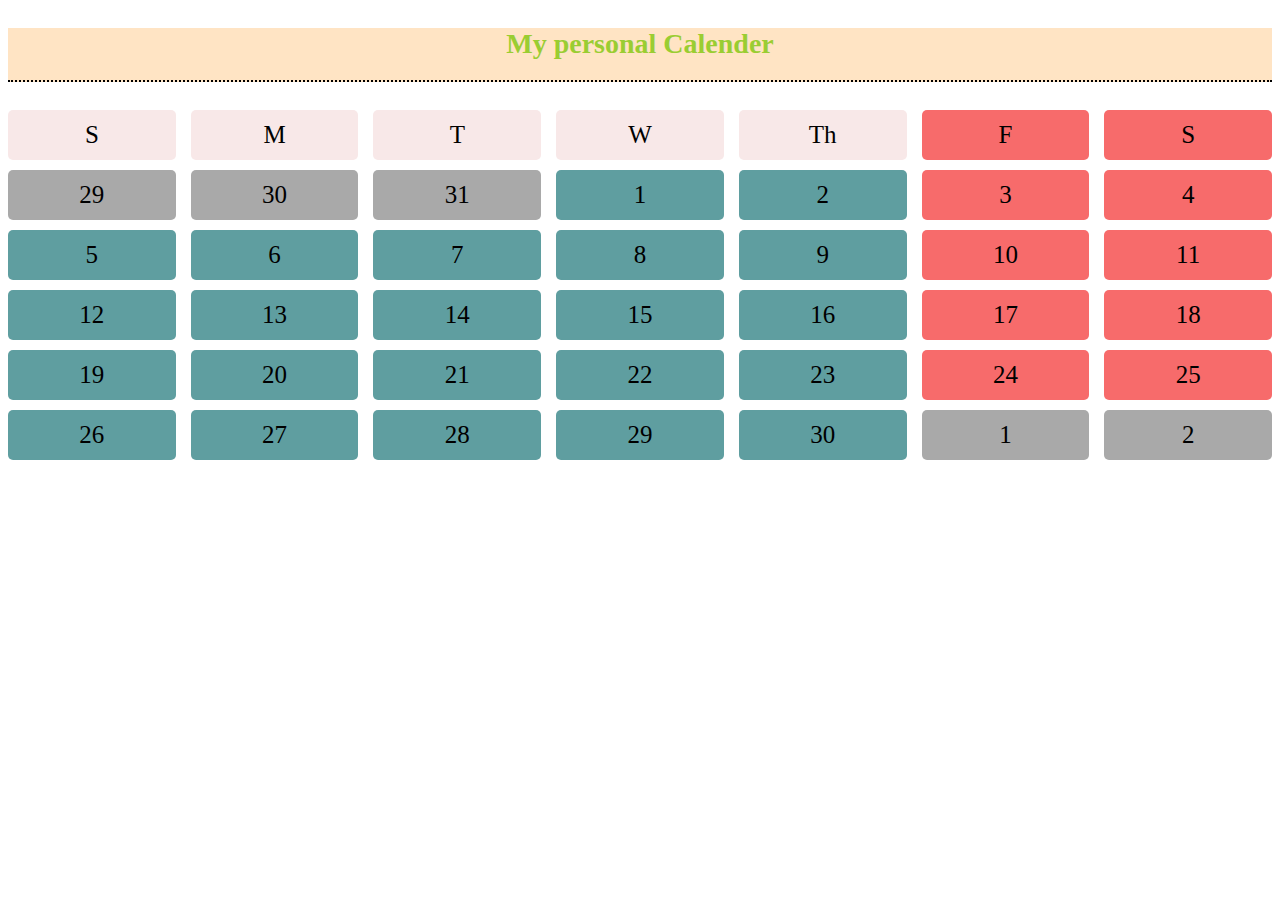
<file: index.html>
<!DOCTYPE html>
<html lang="en">
<head>
    <meta charset="UTF-8">
    <meta name="viewport" content="width=device-width, initial-scale=1.0">
    <title>Calender Design</title>
    <link rel="stylesheet" href="style.css">
</head>
<body>
    <h3>My personal Calender</h3>
    <div class="calender">
        <div class="day">S</div>
        <div class="day">M</div>
        <div class="day">T</div>
        <div class="day">W</div>
        <div class="day">Th</div>
        <div class="day" id="holiday">F</div>
        <div class="day" id="holiday">S</div>
        <div class="date" id="reject-date">29</div>
        <div class="date" id="reject-date">30</div>
        <div class="date" id="reject-date">31</div>
        <div class="date">1</div>
        <div class="date">2</div>
        <div class="date" id="holiday">3</div>
        <div class="date" id="holiday">4</div>
        <div class="date">5</div>
        <div class="date">6</div>
        <div class="date">7</div>
        <div class="date">8</div>
        <div class="date">9</div>
        <div class="date" id="holiday">10</div>
        <div class="date" id="holiday">11</div>
        <div class="date">12</div>
        <div class="date">13</div>
        <div class="date">14</div>
        <div class="date">15</div>
        <div class="date">16</div>
        <div class="date" id="holiday">17</div>
        <div class="date" id="holiday">18</div>
        <div class="date">19</div>
        <div class="date">20</div>
        <div class="date">21</div>
        <div class="date">22</div>
        <div class="date">23</div>
        <div class="date" id="holiday">24</div>
        <div class="date" id="holiday">25</div>
        <div class="date">26</div>
        <div class="date">27</div>
        <div class="date">28</div>
        <div class="date">29</div>
        <div class="date">30</div>
        <div class="date" id="reject-date">1</div>
        <div class="date" id="reject-date">2</div>
        
    </div>
</body>
</html>
</file>
<file: style.css>
.calender{
    display: grid;
    grid-template-columns: repeat(7,1fr);
    column-gap: 15px;
    row-gap: 10px;

}
.date, .day{
    background-color: cadetblue;
    font-size: 25px;
    height: 50px;
    display: grid;
    justify-content: center;
    align-items: center;
    border-radius: 5px;
    
}
.date:hover{
    background-color: gold;
    color: white;
    
   
}
.day{
    background-color: rgb(248, 232, 232);
}
#reject-date{
    background-color: darkgray;
}
#holiday{
    background-color: rgb(247, 107, 107);
}
h3{
    text-align: center;
    font-size: 28px;
    font-weight: 600;
    border-bottom: 2px dotted black;
    padding-bottom: 20px;
    color: yellowgreen;
    background-color: bisque;
}
</file>
